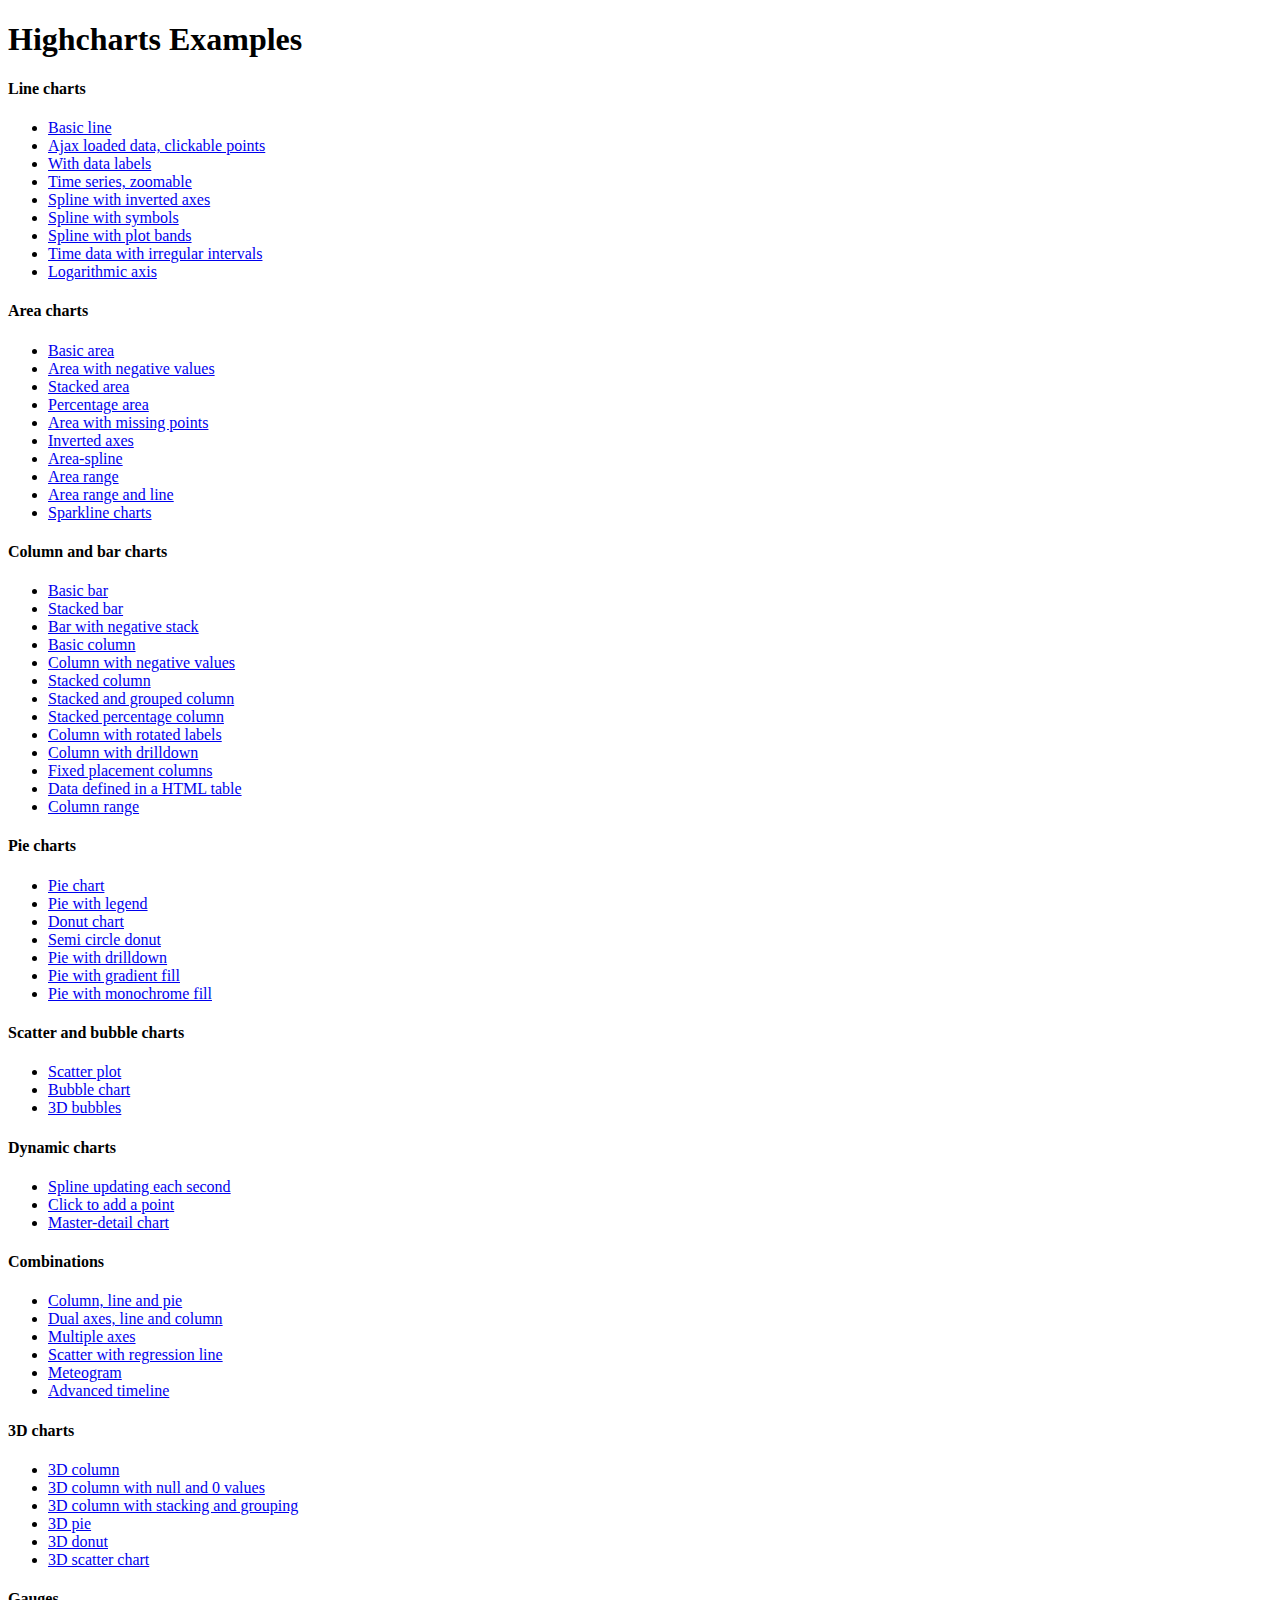
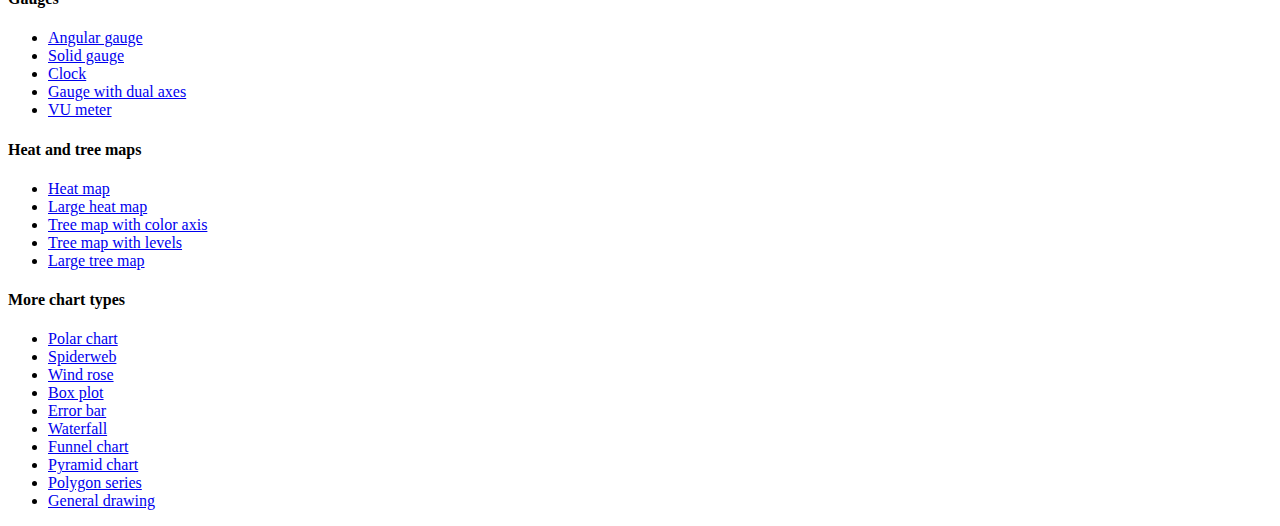
<file: public/admin/lib/Highcharts/4.1.7/index.htm>
<!DOCTYPE HTML PUBLIC "-//W3C//DTD HTML 4.01//EN" "http://www.w3.org/TR/html4/strict.dtd">
<html>
	<head>
		<meta http-equiv="Content-Type" content="text/html; charset=utf-8" />
		<title>Highcharts Examples</title>
	</head>
	<body>
		<h1>Highcharts Examples</h1>
		<h4>Line charts</h4>
		<ul>
			<li><a href="examples/line-basic/index.htm">Basic line</a></li>
			<li><a href="examples/line-ajax/index.htm">Ajax loaded data, clickable points</a></li>
			<li><a href="examples/line-labels/index.htm">With data labels</a></li>
			<li><a href="examples/line-time-series/index.htm">Time series, zoomable</a></li>
			<li><a href="examples/spline-inverted/index.htm">Spline with inverted axes</a></li>
			<li><a href="examples/spline-symbols/index.htm">Spline with symbols</a></li>
			<li><a href="examples/spline-plot-bands/index.htm">Spline with plot bands</a></li>
			<li><a href="examples/spline-irregular-time/index.htm">Time data with irregular intervals</a></li>
			<li><a href="examples/line-log-axis/index.htm">Logarithmic axis</a></li>
		</ul>
		<h4>Area charts</h4>
		<ul>
			<li><a href="examples/area-basic/index.htm">Basic area</a></li>
			<li><a href="examples/area-negative/index.htm">Area with negative values</a></li>
			<li><a href="examples/area-stacked/index.htm">Stacked area</a></li>
			<li><a href="examples/area-stacked-percent/index.htm">Percentage area</a></li>
			<li><a href="examples/area-missing/index.htm">Area with missing points</a></li>
			<li><a href="examples/area-inverted/index.htm">Inverted axes</a></li>
			<li><a href="examples/areaspline/index.htm">Area-spline</a></li>
			<li><a href="examples/arearange/index.htm">Area range</a></li>
			<li><a href="examples/arearange-line/index.htm">Area range and line</a></li>
			<li><a href="examples/sparkline/index.htm">Sparkline charts</a></li>
		</ul>
		<h4>Column and bar charts</h4>
		<ul>
			<li><a href="examples/bar-basic/index.htm">Basic bar</a></li>
			<li><a href="examples/bar-stacked/index.htm">Stacked bar</a></li>
			<li><a href="examples/bar-negative-stack/index.htm">Bar with negative stack</a></li>
			<li><a href="examples/column-basic/index.htm">Basic column</a></li>
			<li><a href="examples/column-negative/index.htm">Column with negative values</a></li>
			<li><a href="examples/column-stacked/index.htm">Stacked column</a></li>
			<li><a href="examples/column-stacked-and-grouped/index.htm">Stacked and grouped column</a></li>
			<li><a href="examples/column-stacked-percent/index.htm">Stacked percentage column</a></li>
			<li><a href="examples/column-rotated-labels/index.htm">Column with rotated labels</a></li>
			<li><a href="examples/column-drilldown/index.htm">Column with drilldown</a></li>
			<li><a href="examples/column-placement/index.htm">Fixed placement columns</a></li>
			<li><a href="examples/column-parsed/index.htm">Data defined in a HTML table</a></li>
			<li><a href="examples/columnrange/index.htm">Column range</a></li>
		</ul>
		<h4>Pie charts</h4>
		<ul>
			<li><a href="examples/pie-basic/index.htm">Pie chart</a></li>
			<li><a href="examples/pie-legend/index.htm">Pie with legend</a></li>
			<li><a href="examples/pie-donut/index.htm">Donut chart</a></li>
			<li><a href="examples/pie-semi-circle/index.htm">Semi circle donut</a></li>
			<li><a href="examples/pie-drilldown/index.htm">Pie with drilldown</a></li>
			<li><a href="examples/pie-gradient/index.htm">Pie with gradient fill</a></li>
			<li><a href="examples/pie-monochrome/index.htm">Pie with monochrome fill</a></li>
		</ul>
		<h4>Scatter and bubble charts</h4>
		<ul>
			<li><a href="examples/scatter/index.htm">Scatter plot</a></li>
			<li><a href="examples/bubble/index.htm">Bubble chart</a></li>
			<li><a href="examples/bubble-3d/index.htm">3D bubbles</a></li>
		</ul>
		<h4>Dynamic charts</h4>
		<ul>
			<li><a href="examples/dynamic-update/index.htm">Spline updating each second</a></li>
			<li><a href="examples/dynamic-click-to-add/index.htm">Click to add a point</a></li>
			<li><a href="examples/dynamic-master-detail/index.htm">Master-detail chart</a></li>
		</ul>
		<h4>Combinations</h4>
		<ul>
			<li><a href="examples/combo/index.htm">Column, line and pie</a></li>
			<li><a href="examples/combo-dual-axes/index.htm">Dual axes, line and column</a></li>
			<li><a href="examples/combo-multi-axes/index.htm">Multiple axes</a></li>
			<li><a href="examples/combo-regression/index.htm">Scatter with regression line</a></li>
			<li><a href="examples/combo-meteogram/index.htm">Meteogram</a></li>
			<li><a href="examples/combo-timeline/index.htm">Advanced timeline</a></li>
		</ul>
		<h4>3D charts</h4>
		<ul>
			<li><a href="examples/3d-column-interactive/index.htm">3D column</a></li>
			<li><a href="examples/3d-column-null-values/index.htm">3D column with null and 0 values</a></li>
			<li><a href="examples/3d-column-stacking-grouping/index.htm">3D column with stacking and grouping</a></li>
			<li><a href="examples/3d-pie/index.htm">3D pie</a></li>
			<li><a href="examples/3d-pie-donut/index.htm">3D donut</a></li>
			<li><a href="examples/3d-scatter-draggable/index.htm">3D scatter chart</a></li>
		</ul>
		<h4>Gauges</h4>
		<ul>
			<li><a href="examples/gauge-speedometer/index.htm">Angular gauge</a></li>
			<li><a href="examples/gauge-solid/index.htm">Solid gauge</a></li>
			<li><a href="examples/gauge-clock/index.htm">Clock</a></li>
			<li><a href="examples/gauge-dual/index.htm">Gauge with dual axes</a></li>
			<li><a href="examples/gauge-vu-meter/index.htm">VU meter</a></li>
		</ul>
		<h4>Heat and tree maps</h4>
		<ul>
			<li><a href="examples/heatmap/index.htm">Heat map</a></li>
			<li><a href="examples/heatmap-canvas/index.htm">Large heat map</a></li>
			<li><a href="examples/treemap-coloraxis/index.htm">Tree map with color axis</a></li>
			<li><a href="examples/treemap-with-levels/index.htm">Tree map with levels</a></li>
			<li><a href="examples/treemap-large-dataset/index.htm">Large tree map</a></li>
		</ul>
		<h4>More chart types</h4>
		<ul>
			<li><a href="examples/polar/index.htm">Polar chart</a></li>
			<li><a href="examples/polar-spider/index.htm">Spiderweb</a></li>
			<li><a href="examples/polar-wind-rose/index.htm">Wind rose</a></li>
			<li><a href="examples/box-plot/index.htm">Box plot</a></li>
			<li><a href="examples/error-bar/index.htm">Error bar</a></li>
			<li><a href="examples/waterfall/index.htm">Waterfall</a></li>
			<li><a href="examples/funnel/index.htm">Funnel chart</a></li>
			<li><a href="examples/pyramid/index.htm">Pyramid chart</a></li>
			<li><a href="examples/polygon/index.htm">Polygon series</a></li>
			<li><a href="examples/renderer/index.htm">General drawing</a></li>
		</ul>
	</body>
</html>
</file>
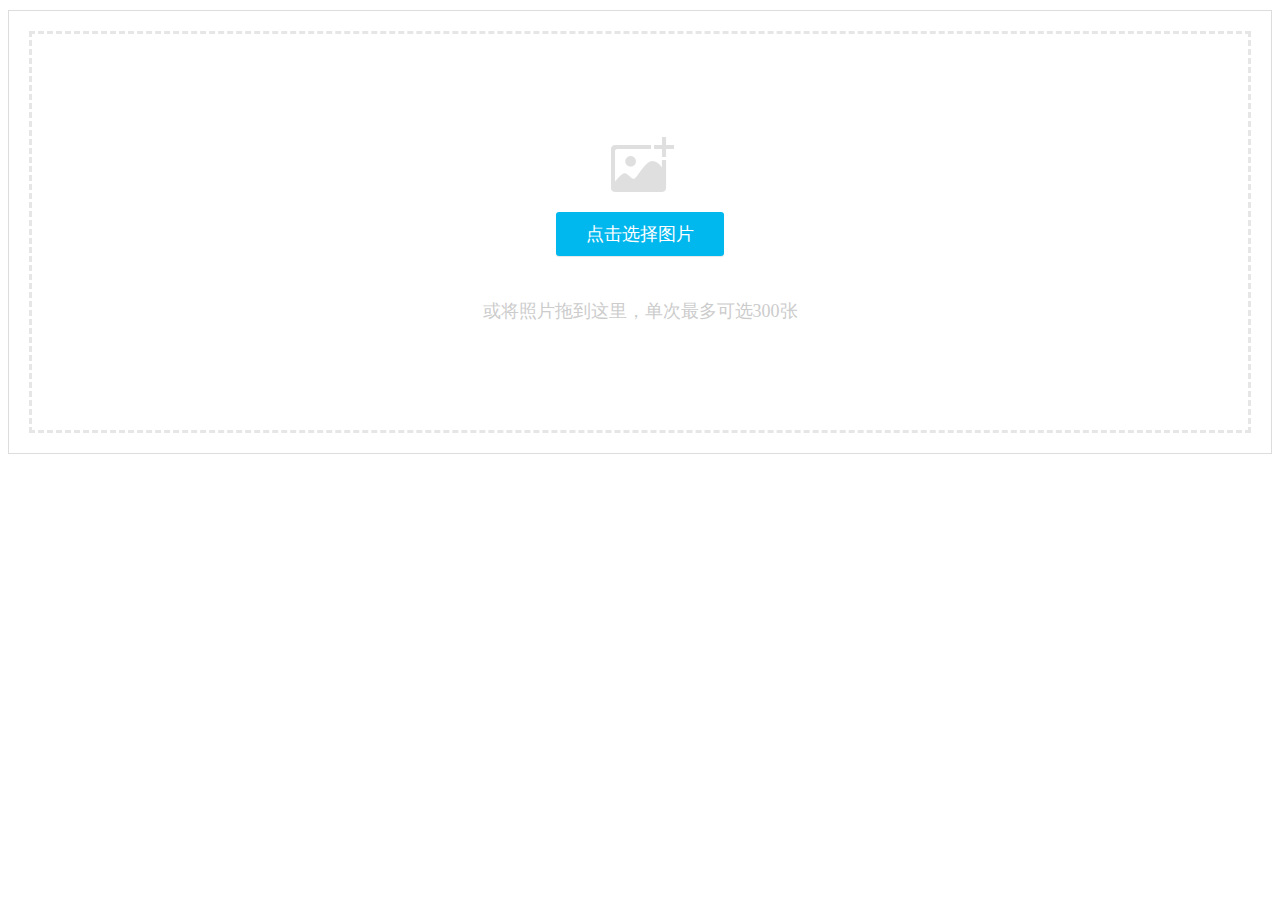
<file: public/admin/lib/webuploader/0.1.5/image-upload/index.html>
<!DOCTYPE HTML>
<html>
<head>
<meta charset="utf-8">
<title>WebUploader演示</title>
<link rel="stylesheet" type="text/css" href="../webuploader.css" />
</head>
<body>
<div class="uploader-list-container">
	<div class="queueList">
		<div id="dndArea" class="placeholder">
			<div id="filePicker-2"></div>
			<p>或将照片拖到这里，单次最多可选300张</p>
		</div>
	</div>
	<div class="statusBar" style="display:none;">
		<div class="progress"> <span class="text">0%</span> <span class="percentage"></span> </div>
		<div class="info"></div>
		<div class="btns">
			<div id="filePicker2"></div>
			<div class="uploadBtn">开始上传</div>
		</div>
	</div>
</div>
<script type="text/javascript" src="../../../jquery/1.9.1/jquery.min.js"></script> 
<script type="text/javascript" src="../webuploader.min.js"></script> 
<script type="text/javascript" src="upload.js"></script>
</body>
</html>
</file>
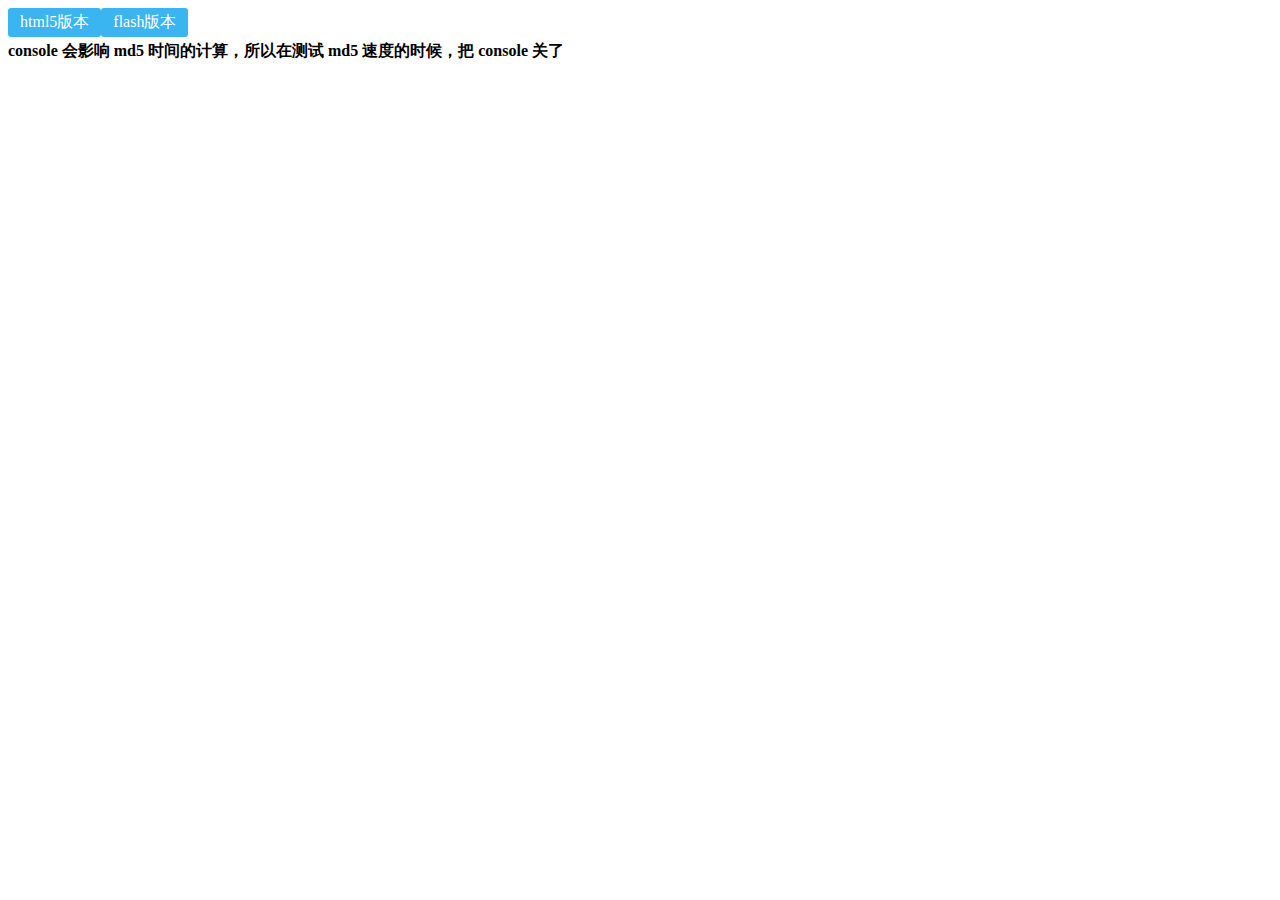
<file: public/admin/lib/webuploader/0.1.5/md5-demo/index.html>
<!DOCTYPE HTML>
<html>
<head>
<meta charset="utf-8">
<title>WebUploader演示 - 带裁剪功能</title>
<link rel="stylesheet" type="text/css" href="../webuploader.css" />
</head>
<body>
<div id="wrapper">
	<div class="uploader-container">
		<div id="filePicker">html5版本</div>
		<div id="filePicker2">flash版本</div>
	</div>
	<div id="log"> <strong>console 会影响 md5 时间的计算，所以在测试 md5 速度的时候，把 console 关了</strong> </div>
</div>
<script type="text/javascript" src="../../../jquery/1.9.1/jquery.min.js"></script> 
<script type="text/javascript" src="../webuploader.min.js"></script> 
<script type="text/javascript" src="script.js"></script>
</body>
</html>
</file>
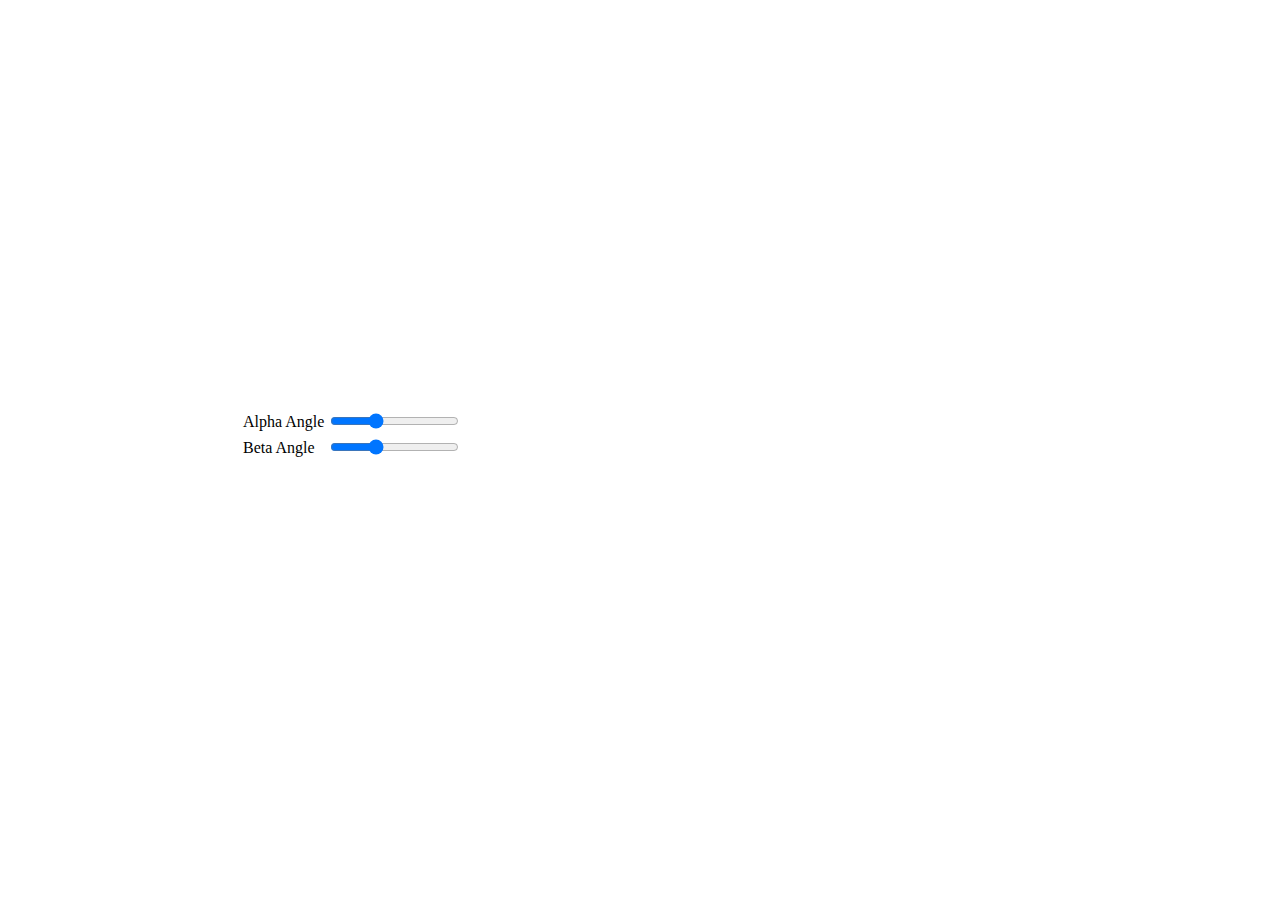
<file: public/admin/lib/Highcharts/4.1.7/examples/3d-column-interactive/index.htm>
<!DOCTYPE HTML>
<html>
	<head>
		<meta http-equiv="Content-Type" content="text/html; charset=utf-8">
		<title>Highcharts Example</title>

		<script type="text/javascript" src="http://cdn.hcharts.cn/jquery/jquery-1.8.2.min.js"></script>
		<style type="text/css">
#container, #sliders {
	min-width: 310px; 
	max-width: 800px;
	margin: 0 auto;
}
#container {
	height: 400px; 
}
		</style>
		<script type="text/javascript">
$(function () {
    // Set up the chart
    var chart = new Highcharts.Chart({
        chart: {
            renderTo: 'container',
            type: 'column',
            margin: 75,
            options3d: {
                enabled: true,
                alpha: 15,
                beta: 15,
                depth: 50,
                viewDistance: 25
            }
        },
        title: {
            text: 'Chart rotation demo'
        },
        subtitle: {
            text: 'Test options by dragging the sliders below'
        },
        plotOptions: {
            column: {
                depth: 25
            }
        },
        series: [{
            data: [29.9, 71.5, 106.4, 129.2, 144.0, 176.0, 135.6, 148.5, 216.4, 194.1, 95.6, 54.4]
        }]
    });

    function showValues() {
        $('#R0-value').html(chart.options.chart.options3d.alpha);
        $('#R1-value').html(chart.options.chart.options3d.beta);
    }

    // Activate the sliders
    $('#R0').on('change', function () {
        chart.options.chart.options3d.alpha = this.value;
        showValues();
        chart.redraw(false);
    });
    $('#R1').on('change', function () {
        chart.options.chart.options3d.beta = this.value;
        showValues();
        chart.redraw(false);
    });

    showValues();
});
		</script>
	</head>
	<body>
<script src="../../js/highcharts.js"></script>
<script src="../../js/highcharts-3d.js"></script>
<script src="../../js/modules/exporting.js"></script>

<div id="container"></div>
<div id="sliders">
	<table>
		<tr><td>Alpha Angle</td><td><input id="R0" type="range" min="0" max="45" value="15"/> <span id="R0-value" class="value"></span></td></tr>
	    <tr><td>Beta Angle</td><td><input id="R1" type="range" min="0" max="45" value="15"/> <span id="R1-value" class="value"></span></td></tr>
	</table>
</div>
	</body>
</html>
</file>
<file: public/admin/lib/webuploader/0.1.5/webuploader.css>
.webuploader-container{position: relative; display:inline-block; vertical-align:top}
.webuploader-element-invisible{position: absolute !important;clip: rect(1px 1px 1px 1px);/* IE6, IE7*/clip: rect(1px,1px,1px,1px)}
.webuploader-pick{position: relative;display: inline-block;cursor: pointer;background:#3bb4f2;padding:4px 12px;color: #fff;text-align: center;border-radius: 3px;overflow: hidden}
.webuploader-pick-hover{background: #00a2d4}
.webuploader-pick-disable{opacity: 0.6;pointer-events:none}
.uploader-list{width: 100%;overflow: hidden}
.btn-uploadstar{vertical-align:top}
.file-item{float: left;position: relative;margin: 0 20px 20px 0;padding: 4px}
.file-item .error{position: absolute;top: 4px;left: 4px;right: 4px;background: red;color: white;text-align: center;height: 20px;font-size: 14px;line-height: 23px}
.file-item .info{position: absolute;left: 4px;bottom: 4px;right: 4px;height: 20px;line-height: 20px;text-indent: 5px;background: rgba(0, 0, 0, 0.6);color: white;overflow: hidden;white-space: nowrap;text-overflow : ellipsis;font-size: 12px;z-index: 10}
.upload-state-done:after{content:"\f00c";font-family: FontAwesome;font-style: normal;font-weight: normal;line-height: 1;-webkit-font-smoothing: antialiased;-moz-osx-font-smoothing: grayscale;font-size: 32px;position: absolute;bottom: 0;right: 4px;color: #4cae4c;z-index: 99}
.cropper-container{position: relative; overflow: hidden; -webkit-user-select: none; -moz-user-select: none; -ms-user-select: none; user-select: none; background-color: #fff; -webkit-tap-highlight-color: transparent; -webkit-touch-callout: none;}
.cropper-container .cropper-modal{position: absolute; top: 0; right: 0; bottom: 0; left: 0; background: #000; filter: alpha(opacity=50); opacity: .5;}
.cropper-container .cropper-dragger{position: absolute; top: 10%; left: 10%; width: 80%; height: 80%;}
.cropper-container .cropper-preview{display: block; width: 100%; height: 100%; -webkit-box-sizing: border-box; -moz-box-sizing: border-box; box-sizing: border-box; overflow: hidden; border-color: #69f; border-color: rgba(51, 102, 255, .75); border-style: solid; border-width: 1px;}
.cropper-container .cropper-dashed{position: absolute; display: block; filter: alpha(opacity=50); border: 0 dashed #fff; opacity: .5;}
.cropper-container .dashed-h{top: 33.3%; left: 0; width: 100%; height: 33.3%; border-top-width: 1px; border-bottom-width: 1px;}
.cropper-container .dashed-v{top: 0; left: 33.3%; width: 33.3%; height: 100%; border-right-width: 1px; border-left-width: 1px;}
.cropper-container .cropper-face,
.cropper-container .cropper-line,
.cropper-container .cropper-point{position: absolute; display: block; width: 100%; height: 100%; filter: alpha(opacity=10); opacity: .1;}
.cropper-container .cropper-face{top: 0; left: 0; cursor: move; background-color: #fff;}
.cropper-container .cropper-line{background-color: #69f;}
.cropper-container .line-e{top: 0; right: -2px; width: 5px; cursor: e-resize;}
.cropper-container .line-n{top: -2px; left: 0; height: 5px; cursor: n-resize;}
.cropper-container .line-w{top: 0; left: -2px; width: 5px; cursor: w-resize;}
.cropper-container .line-s{bottom: -2px; left: 0; height: 5px; cursor: s-resize;}
.cropper-container .cropper-point{width: 5px; height: 5px; background-color: #69f; filter: alpha(opacity=75); opacity: .75;}
.cropper-container .point-e{top: 49%; right: -2px; cursor: e-resize;}
.cropper-container .point-n{top: -2px; left: 49%; cursor: n-resize;}
.cropper-container .point-w{top: 49%; left: -2px; cursor: w-resize;}
.cropper-container .point-s{bottom: -2px; left: 49%; cursor: s-resize;}
.cropper-container .point-ne{top: -2px; right: -2px; cursor: ne-resize;}
.cropper-container .point-nw{top: -2px; left: -2px; cursor: nw-resize;}
.cropper-container .point-sw{bottom: -2px; left: -2px; cursor: sw-resize;}
.cropper-container .point-se{right: -2px; bottom: -2px; width: 20px; height: 20px; cursor: se-resize; filter: alpha(opacity=100); opacity: 1;}
.cropper-container .point-se:before{position: absolute; right: -50%; bottom: -50%; display: block; width: 200%; height: 200%; content: " "; background-color: #69f; filter: alpha(opacity=0); opacity: 0;}
@media (min-width: 768px){.cropper-container .point-se{width: 15px; height: 15px;}}
@media (min-width: 992px){.cropper-container .point-se{width: 10px; height: 10px;}}
@media (min-width: 1200px){.cropper-container .point-se{width: 5px; height: 5px; filter: alpha(opacity=75); opacity: .75;}}
.cropper-hidden{display: none !important;}
.img-preview{width: 160px; height: 90px; margin-top: 1em; border: 1px solid #ccc;}


.uploader-list-container{color: #838383; font-size: 12px; margin-top: 10px; background-color: #FFF; border:solid 1px #ddd}
.uploader-list-container .queueList{margin: 20px;}
.element-invisible{position: absolute !important; clip: rect(1px 1px 1px 1px); /* IE6, IE7 */ clip: rect(1px,1px,1px,1px);}
.uploader-list-container .placeholder{border: 3px dashed #e6e6e6; min-height: 238px; padding-top: 158px; text-align: center; background: url(images/image.png) center 93px no-repeat; color: #cccccc; font-size: 18px; position: relative;}
.uploader-list-container .placeholder .webuploader-pick{font-size: 18px; background: #00b7ee; border-radius: 3px; line-height: 44px; padding: 0 30px; color: #fff; display: inline-block; margin: 20px auto; cursor: pointer; box-shadow: 0 1px 1px rgba(0, 0, 0, 0.1);}
.uploader-list-container .placeholder .webuploader-pick-hover{background: #00a2d4;}
.uploader-list-container .placeholder .flashTip{color: #666666; font-size: 12px; position: absolute; width: 100%; text-align: center; bottom: 20px;}
.uploader-list-container .placeholder .flashTip a{color: #0785d1; text-decoration: none;}
.uploader-list-container .placeholder .flashTip a:hover{text-decoration: underline;}
.uploader-list-container .placeholder.webuploader-dnd-over{border-color: #999999;}
.uploader-list-container .placeholder.webuploader-dnd-over.webuploader-dnd-denied{border-color: red;}
.uploader-list-container .filelist{list-style: none; margin: 0; padding: 0;}
.uploader-list-container .filelist:after{content: ''; display: block; width: 0; height: 0; overflow: hidden; clear: both;}
.uploader-list-container .filelist li{width: 110px; height: 110px; background: url(images/bg.png) no-repeat; text-align: center; margin: 0 8px 20px 0; position: relative; display: inline; float: left; overflow: hidden; font-size: 12px;}
.uploader-list-container .filelist li p.log{position: relative; top: -45px;}
.uploader-list-container .filelist li p.title{position: absolute; top: 0; left: 0; width: 100%; overflow: hidden; white-space: nowrap; text-overflow : ellipsis; top: 5px; text-indent: 5px; text-align: left;}
.uploader-list-container .filelist li p.progress{position: absolute; width: 100%; bottom: 0; left: 0; height: 8px; overflow: hidden; z-index: 50;}
.uploader-list-container .filelist li p.progress span{display: none; overflow: hidden; width: 0; height: 100%; background: #1483d8 url(images/progress.png) repeat-x; -webit-transition: width 200ms linear; -moz-transition: width 200ms linear; -o-transition: width 200ms linear; -ms-transition: width 200ms linear; transition: width 200ms linear; -webkit-animation: progressmove 2s linear infinite; -moz-animation: progressmove 2s linear infinite; -o-animation: progressmove 2s linear infinite; -ms-animation: progressmove 2s linear infinite; animation: progressmove 2s linear infinite; -webkit-transform: translateZ(0);}
@-webkit-keyframes progressmove{0%{background-position: 0 0;} 100%{background-position: 17px 0;}}
@-moz-keyframes progressmove{0%{background-position: 0 0;} 100%{background-position: 17px 0;}}
@keyframes progressmove{0%{background-position: 0 0;} 100%{background-position: 17px 0;}}
.uploader-list-container .filelist li p.imgWrap{position: relative; z-index: 2; line-height: 110px; vertical-align: middle; overflow: hidden; width: 110px; height: 110px; -webkit-transform-origin: 50% 50%; -moz-transform-origin: 50% 50%; -o-transform-origin: 50% 50%; -ms-transform-origin: 50% 50%; transform-origin: 50% 50%; -webit-transition: 200ms ease-out; -moz-transition: 200ms ease-out; -o-transition: 200ms ease-out; -ms-transition: 200ms ease-out; transition: 200ms ease-out;}
.uploader-list-container .filelist li img{width: 100%;}
.uploader-list-container .filelist li p.error{background: #f43838; color: #fff; position: absolute; bottom: 0; left: 0; height: 28px; line-height: 28px; width: 100%; z-index: 100;}
.uploader-list-container .filelist li .success{display: block; position: absolute; left: 0; bottom: 0; height: 40px; width: 100%; z-index: 200; background: url(images/success.png) no-repeat right bottom;}
.uploader-list-container .filelist div.file-panel{position: absolute; height: 0; filter: progid:DXImageTransform.Microsoft.gradient(GradientType=0,startColorstr='#80000000', endColorstr='#80000000')\0; background: rgba( 0, 0, 0, 0.5 ); width: 100%; top: 0; left: 0; overflow: hidden; z-index: 300;}
.uploader-list-container .filelist div.file-panel span{width: 24px; height: 24px; display: inline; float: right; text-indent: -9999px; overflow: hidden; background: url(images/icons.png) no-repeat; margin: 5px 1px 1px; cursor: pointer;}
.uploader-list-container .filelist div.file-panel span.rotateLeft{background-position: 0 -24px;}
.uploader-list-container .filelist div.file-panel span.rotateLeft:hover{background-position: 0 0;}
.uploader-list-container .filelist div.file-panel span.rotateRight{background-position: -24px -24px;}
.uploader-list-container .filelist div.file-panel span.rotateRight:hover{background-position: -24px 0;}
.uploader-list-container .filelist div.file-panel span.cancel{background-position: -48px -24px;}
.uploader-list-container .filelist div.file-panel span.cancel:hover{background-position: -48px 0;}
.uploader-list-container .statusBar{height: 63px; border-top: 1px solid #dadada; padding: 0 20px; line-height: 63px; vertical-align: middle; position: relative;}
.uploader-list-container .statusBar .progress{border: 1px solid #1483d8; width: 198px; background: #fff; height: 18px; position: relative; display: inline-block; text-align: center; line-height: 20px; color: #6dbfff; position: relative; margin-right: 10px;}
.uploader-list-container .statusBar .progress span.percentage{width: 0; height: 100%; left: 0; top: 0; background: #1483d8; position: absolute;}
.uploader-list-container .statusBar .progress span.text{position: relative; z-index: 10;}
.uploader-list-container .statusBar .info{display: inline-block; font-size: 14px; color: #666666;}
.uploader-list-container .statusBar .btns{position: absolute; top: 10px; right: 20px; line-height: 40px;}
#filePicker{display: inline-block; float: left;}
.uploader-list-container .statusBar .btns .webuploader-pick,
.uploader-list-container .statusBar .btns .uploadBtn,
.uploader-list-container .statusBar .btns .uploadBtn.state-uploading,
.uploader-list-container .statusBar .btns .uploadBtn.state-paused{background: #ffffff; border: 1px solid #cfcfcf; color: #565656; padding: 0 18px; display: inline-block; border-radius: 3px; margin-left: 10px; cursor: pointer; font-size: 14px; float: left;}
.uploader-list-container .statusBar .btns .webuploader-pick-hover,
.uploader-list-container .statusBar .btns .uploadBtn:hover,
.uploader-list-container .statusBar .btns .uploadBtn.state-uploading:hover,
.uploader-list-container .statusBar .btns .uploadBtn.state-paused:hover{background: #f0f0f0;}
.uploader-list-container .statusBar .btns .uploadBtn{background: #00b7ee; color: #fff; border-color: transparent;}
.uploader-list-container .statusBar .btns .uploadBtn:hover{background: #00a2d4;}
.uploader-list-container .statusBar .btns .uploadBtn.disabled{pointer-events: none; opacity: 0.6;}
</file>
